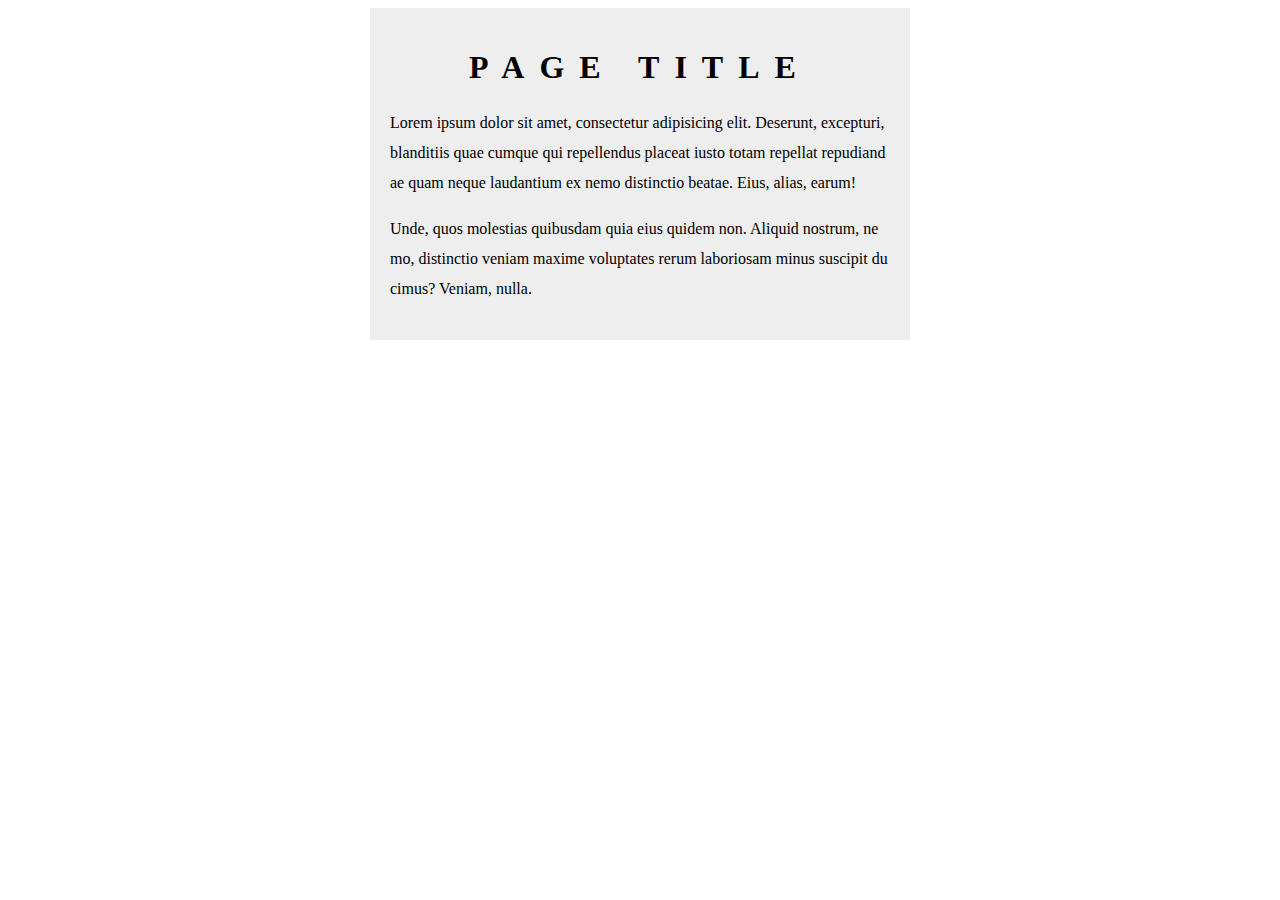
<file: mockup/index.html>
<!DOCTYPE html>
<html>
  <head>
      <meta charset="utf-8">
      <title>Page Styles</title>
      <link rel="stylesheet" href="styles.css">
  </head>
  <body>
      <div>
          <h1>Page Title</h1>

          <p>Lorem ipsum dolor sit amet, consectetur adipisicing elit. Deserunt, excepturi, blanditiis quae cumque qui repellendus placeat iusto totam repellat repudiandae quam neque laudantium ex nemo distinctio beatae. Eius, alias, earum!</p>
          <p>Unde, quos molestias quibusdam quia eius quidem non. Aliquid nostrum, nemo, distinctio veniam maxime voluptates rerum laboriosam minus suscipit ducimus? Veniam, nulla.</p>
      </div>
  </body>
</html>
</file>
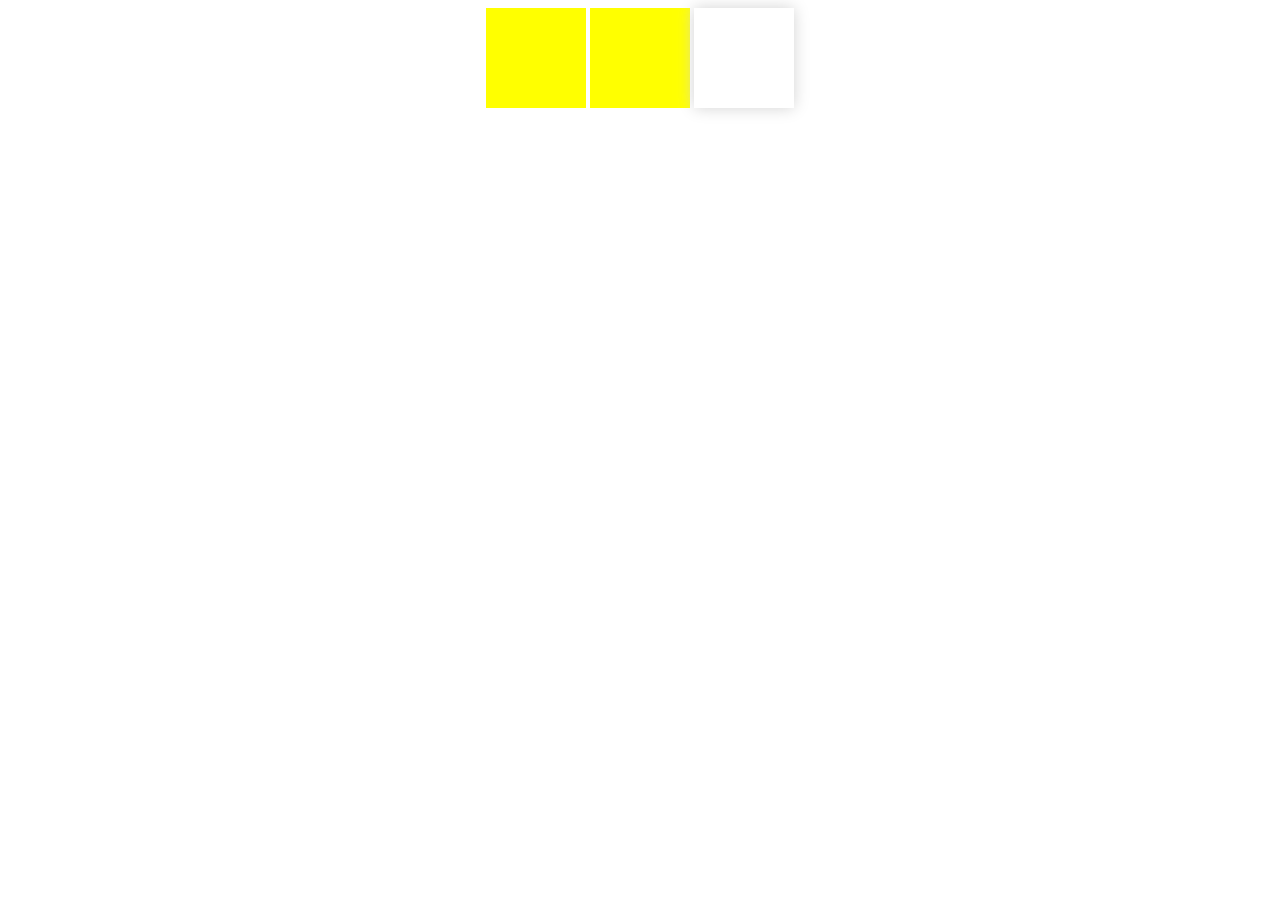
<file: precedence/index.html>
<html>
  <head>
    <meta charset="utf-8">
    <title>Colored Boxes</title>
    <link rel="stylesheet" href="styles.css">
  </head>
  <body>
    <div id="firstBox" class="box"></div>
    <div id="secondBox" class="box"></div>
    <div id="thirdBox" class="box special"></div>
  </body>
</html>
</file>
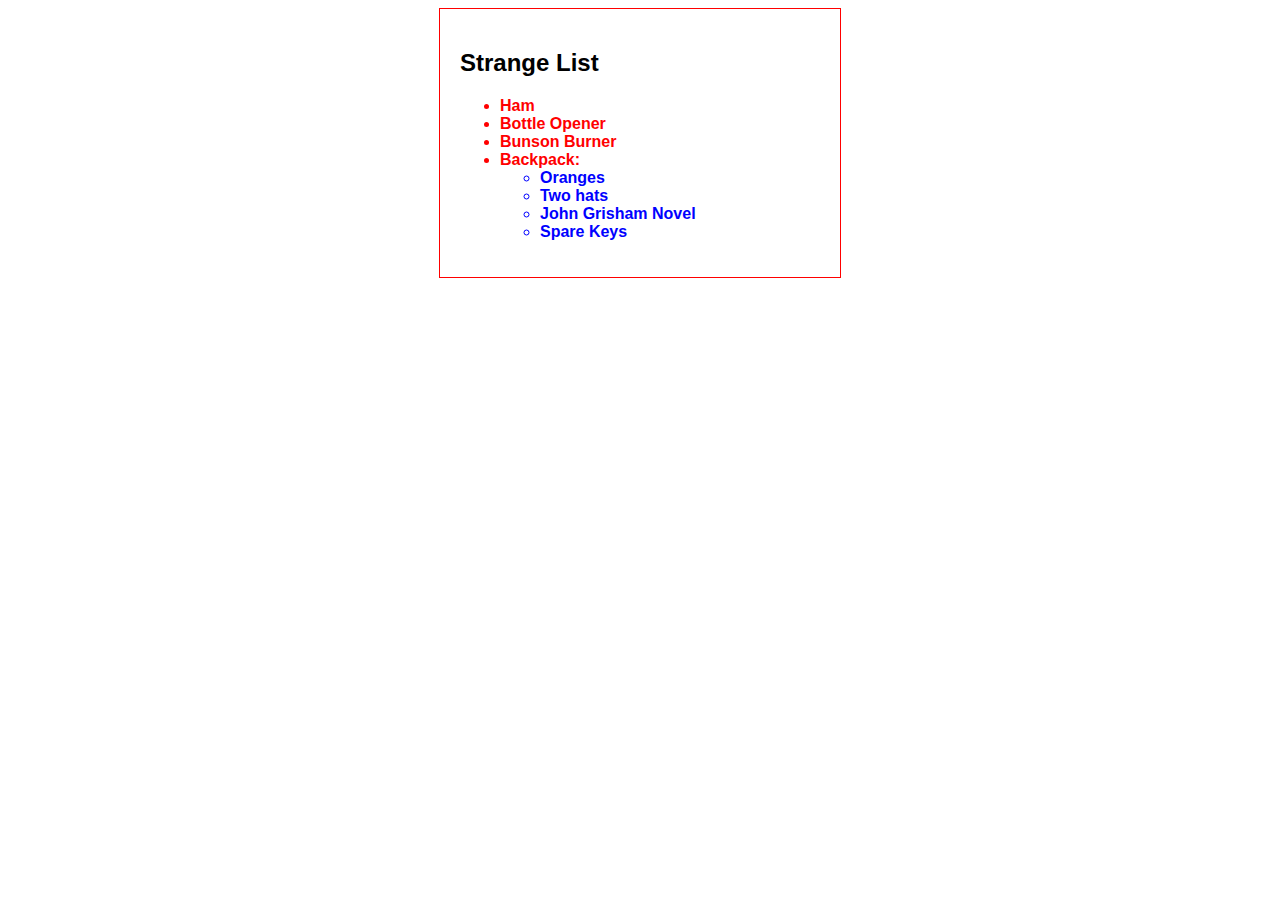
<file: strange_list/index.html>
<!DOCTYPE html>
    <!--  index.html -->
    <html>
      <head>
        <meta charset="utf-8">
        <title>Colored Boxes</title>
        <link rel="stylesheet" href="styles.css">
      </head>
      <body>
        <div>
            <h2>Strange List</h2>
            <ul>
                <li>Ham</li>
                <li>Bottle Opener</li>
                <li>Bunson Burner</li>
                <li>
                    Backpack:
                    <ul>
                        <li>Oranges</li>
                        <li>Two hats</li>
                        <li>John Grisham Novel</li>
                        <li>Spare Keys</li>
                    </ul>
                </li>
            </ul>
        </div>
    </body>
</html>
</file>
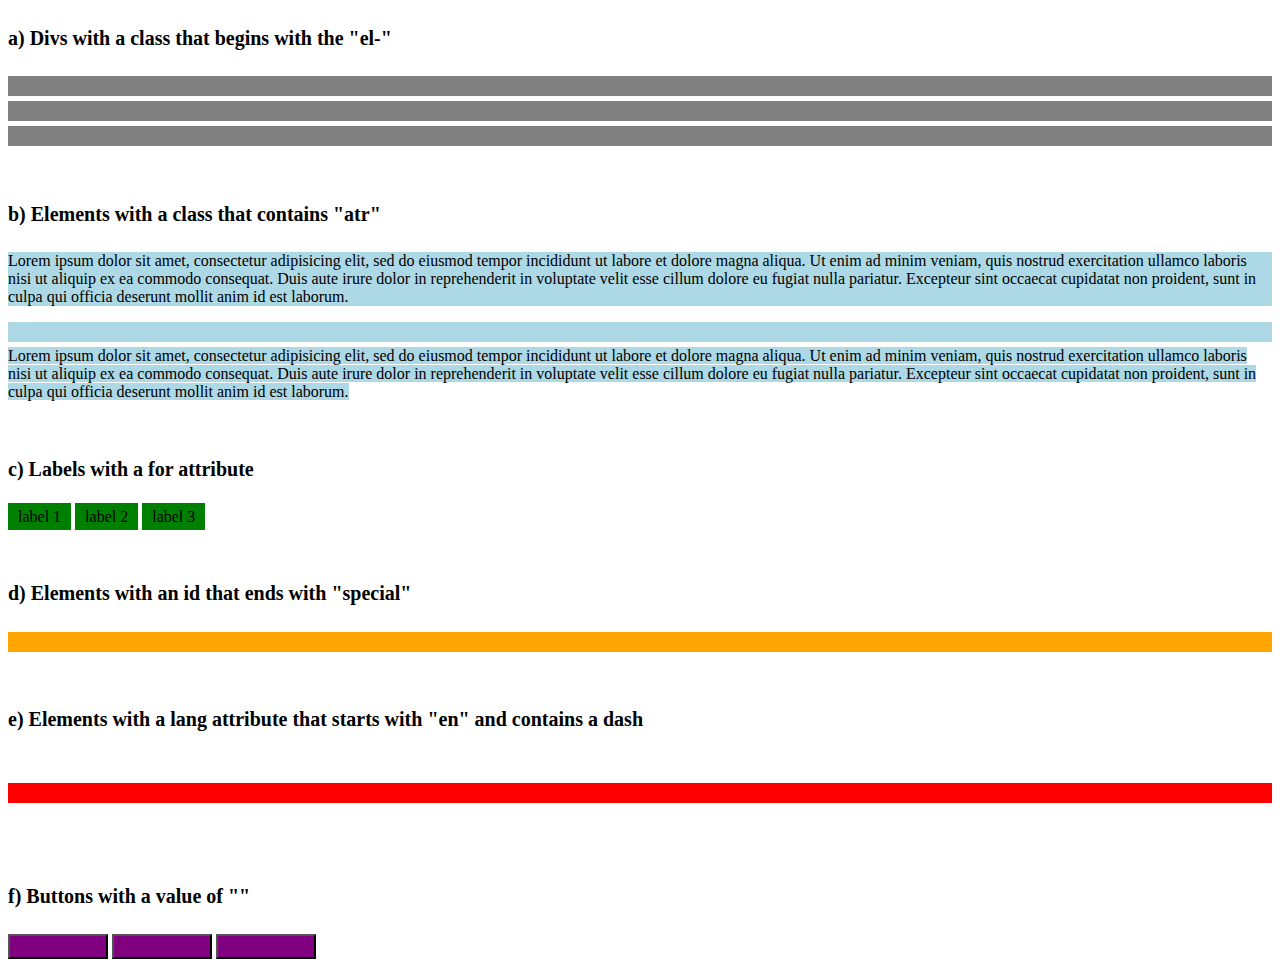
<file: attribute_selectors.html>
<!DOCTYPE html>
<html>
  <head>
    <meta charset="utf-8">
    <title></title>
    <link rel="stylesheet" href="attribute_selectors.css">
  </head>
  <body>
    <h4>a) Divs with a class that begins with the "el-"</h4>
    <div class="el-box"></div>
    <div class="el-div"></div>
    <div class="el-classes"></div>
    <h4>b) Elements with a class that contains "atr"</h4>
    <p class="atr">Lorem ipsum dolor sit amet, consectetur adipisicing elit, sed do eiusmod tempor incididunt ut labore et dolore magna aliqua. Ut enim ad minim veniam, quis nostrud exercitation ullamco laboris nisi ut aliquip ex ea commodo consequat. Duis aute irure dolor in reprehenderit in voluptate velit esse cillum dolore eu fugiat nulla pariatur. Excepteur sint occaecat cupidatat non proident, sunt in culpa qui officia deserunt mollit anim id est laborum.</p>
    <div class="aaatr"></div>
    <span class="atras">Lorem ipsum dolor sit amet, consectetur adipisicing elit, sed do eiusmod tempor incididunt ut labore et dolore magna aliqua. Ut enim ad minim veniam, quis nostrud exercitation ullamco laboris nisi ut aliquip ex ea commodo consequat. Duis aute irure dolor in reprehenderit in voluptate velit esse cillum dolore eu fugiat nulla pariatur. Excepteur sint occaecat cupidatat non proident, sunt in culpa qui officia deserunt mollit anim id est laborum.</span>
    <h4>c) Labels with a for attribute</h4>
    <label for="a">label 1</label>
    <label for="b">label 2</label>
    <label for="c">label 3</label>
    <h4>d) Elements with an id that ends with "special"</h4>
    <p id="id_special"></p>
    <div id="div_special"></div>
    <section id="section_special"></section>
    <h4>e) Elements with a lang attribute that starts with "en" and contains a dash</h4>
    <div lang="fr"></div>
    <div lang="en-"></div>
    <div lang="en"></div>
    <h4>f) Buttons with a value of ""</h4>
    <button type="button" name="button" value=""></button>
    <button type="button" name="button" value=""></button>
    <button type="button" name="button" value=""></button>

  </body>
</html>
</file>
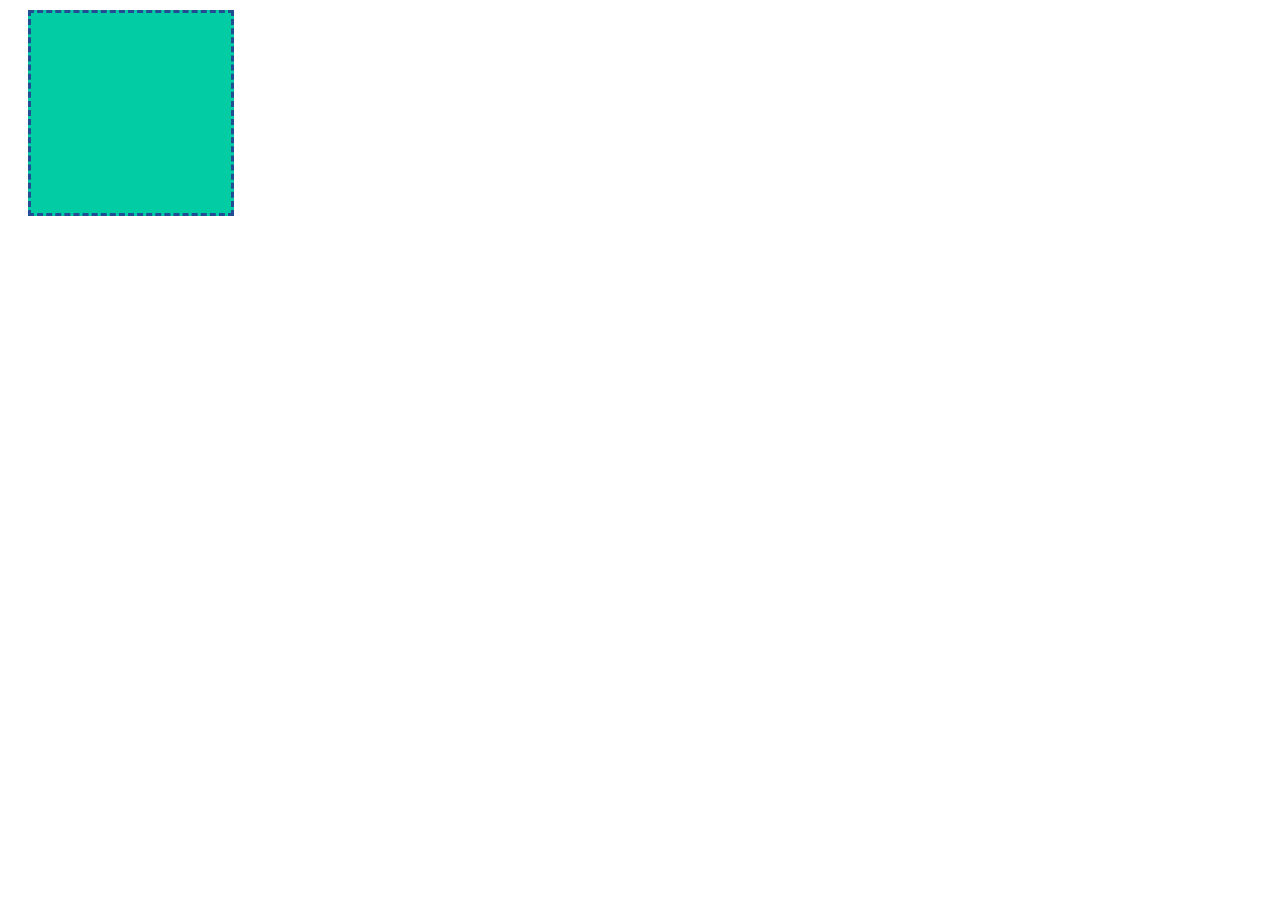
<file: margin-border.html>
<!DOCTYPE html>
<html>
   <head>
       <meta charset="utf-8">
       <title></title>
       <style>
          /* old style
           .box {
               margin-top: 10px;
               margin-right: 20px;
               margin-bottom: 10px;
               margin-left: 20px;
               background-color: #02CCA3;
               width: 200px;
               height: 200px;
               border-width: 3px;
               border-style: dashed;
               border-color: #224D93;
           } */

           .box {
               background-color: #02CCA3;
               border: 3px dashed #224D93;
               height: 200px;
               margin: 10px 20px 10px 20px;
               width: 200px;
           }

       </style>
   </head>
   <body>
       <div class="box"></div>
   </body>
</html>
</file>
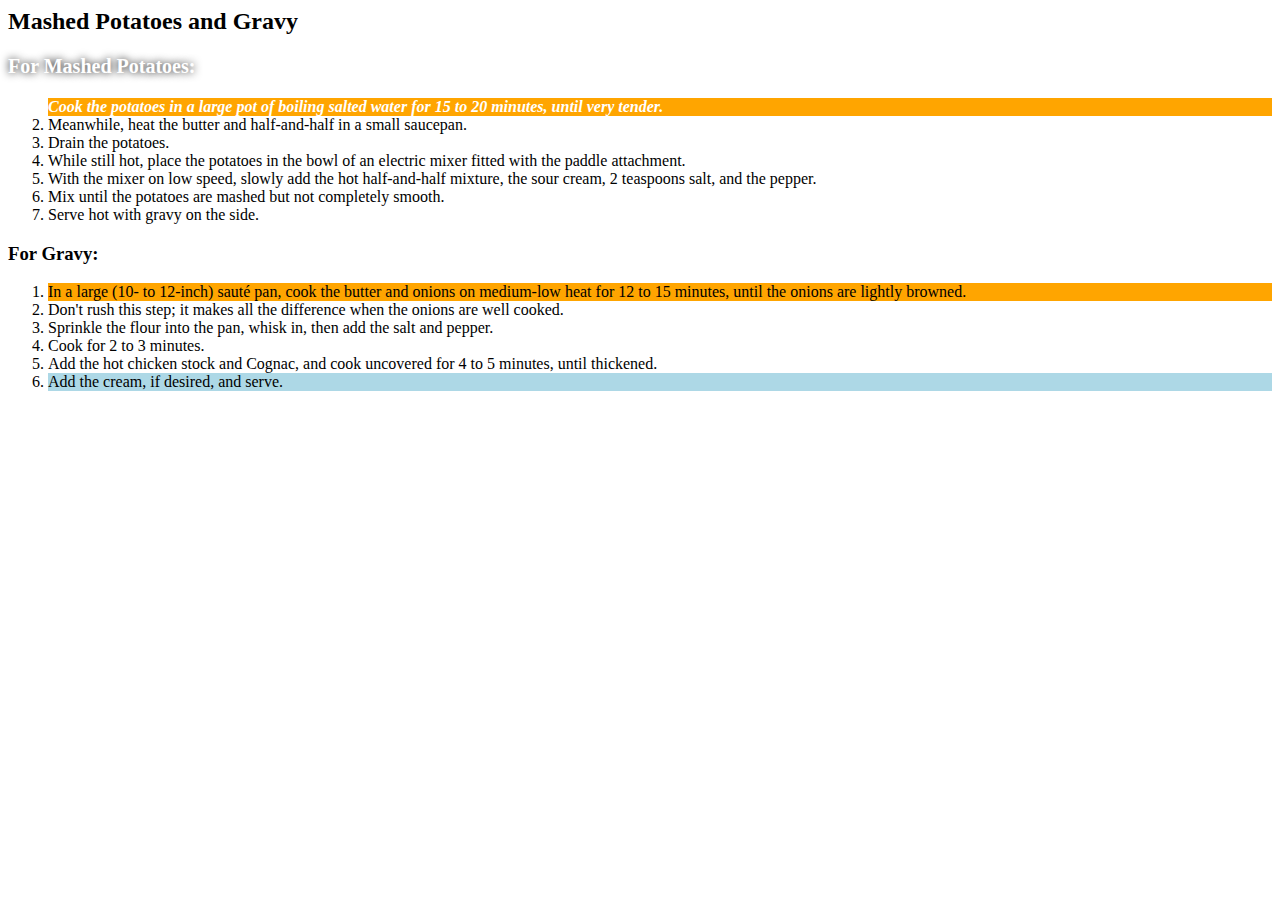
<file: selectors.html>
<html>
  <head>
    <meta charset="utf-8">
    <title>Colored Boxes</title>
    <link rel="stylesheet" href="selectors.css">
  </head>
  <body>
    <h2>Mashed Potatoes and Gravy</h2>
    <section>
        <h3>For Mashed Potatoes:</h3>
        <ol>
            <li>Cook the potatoes in a large pot of boiling salted water for 15 to 20 minutes, until very tender.</li>
            <li>Meanwhile, heat the butter and half-and-half in a small saucepan.</li>
            <li>Drain the potatoes.</li>
            <li>While still hot, place the potatoes in the bowl of an electric mixer fitted with the paddle attachment.</li>
            <li>With the mixer on low speed, slowly add the hot half-and-half mixture, the sour cream, 2 teaspoons salt, and the pepper.</li>
            <li>Mix until the potatoes are mashed but not completely smooth.</li>
            <li>Serve hot with gravy on the side.</li>
        </ol>
        <h3>For Gravy:</h3>
        <ol>
            <li>In a large (10- to 12-inch) sauté pan, cook the butter and onions on medium-low heat for 12 to 15 minutes, until the onions are lightly browned.</li>
            <li>Don't rush this step; it makes all the difference when the onions are well cooked.</li>
            <li>Sprinkle the flour into the pan, whisk in, then add the salt and pepper.</li>
            <li>Cook for 2 to 3 minutes.</li>
            <li>Add the hot chicken stock and Cognac, and cook uncovered for 4 to 5 minutes, until thickened.</li>
            <li>Add the cream, if desired, and serve.</li>
        </ol>
    </section>
  </body>
</html>
</file>
<file: mockup/styles.css>
/* style.css */
div{
    background: #eee;
    width: 500px;
    margin: 0 auto;
    padding: 20px;
}

h1{
    /*code here*/
    text-align: center;
    text-transform: uppercase;
    letter-spacing: 15px;
}

p{
    /*code here*/
    line-height: 30px;
    /*text-align: justify;*/
    word-break: break-all;
}
</file>
<file: precedence/styles.css>
body{
    text-align: center;
}

.box{
    background-color: yellow;
    width: 100px;
    display: inline-block;
    height: 100px;
}
.special {
  background-color: white;
  box-shadow: 0 0 15px lightgrey;
}
</file>
<file: strange_list/styles.css>
/* style.css */
div{
    font-family: Helvetica, Arial, sans-serif;
    width: 360px;
    margin: 0 auto;
    padding: 20px;
    border:  1px solid red;
}

/* Your code here */
ul {
  color: red;
  font-weight:600;
}
ul ul {
  color: blue;
}
</file>
<file: attribute_selectors.css>
h4 {padding-top: 30px; font-size: 20px;}
h4:first-child {  padding-top: 0px;}
div {
  height: 20px;
  margin: 5px 0;
}
/*a) Divs with a class that begins with the "el-"*/
div[ class^="el-" ] {
  background: grey;
}

/*b) Elements with a class that contains "atr"*/
*[ class*="atr" ] {
  background: lightblue;
}

/*c) Labels with a for attribute*/
label[for] {
  background: green;
  padding: 5px 10px;
}

/*d) Elements with an id that ends with "special"*/
*[ id$="special" ]{
  background: orange;
}

/*e) Elements with a lang attribute that starts with "en" and contains a dash*/
*[ lang|="en-"]{
  background: red;
}

/*f) Buttons with a value of ""*/
button[value=""]{
  background: purple;
  width: 100px;
  height: 25px;
}
</file>
<file: selectors.css>
/*The last li (line 20) in the document.*/
section ol:last-child li:last-child {
  background-color: lightblue;
}
/* The first li (lines 12 and 22) in each ordered list.*/
section ol li:first-child {
  background-color: orange;
}
/*c. The first li (line 12) of the first ordered list.*/
section ol:nth-child(2) li:first-child {
  font-weight: 800;
  font-style: italic;
  color: white;
}

/* I don't know why this ones won't work
section ~ h3, section + h3 {
  font-size: 20px;
  text-shadow: 5px 5px 5px grey;
}*/

/*The first h3 (line 10) tag.*/
section h3:first-child {
  font-size: 20px;
  color: white;
  text-shadow: 0 0 8px black;
}
</file>
